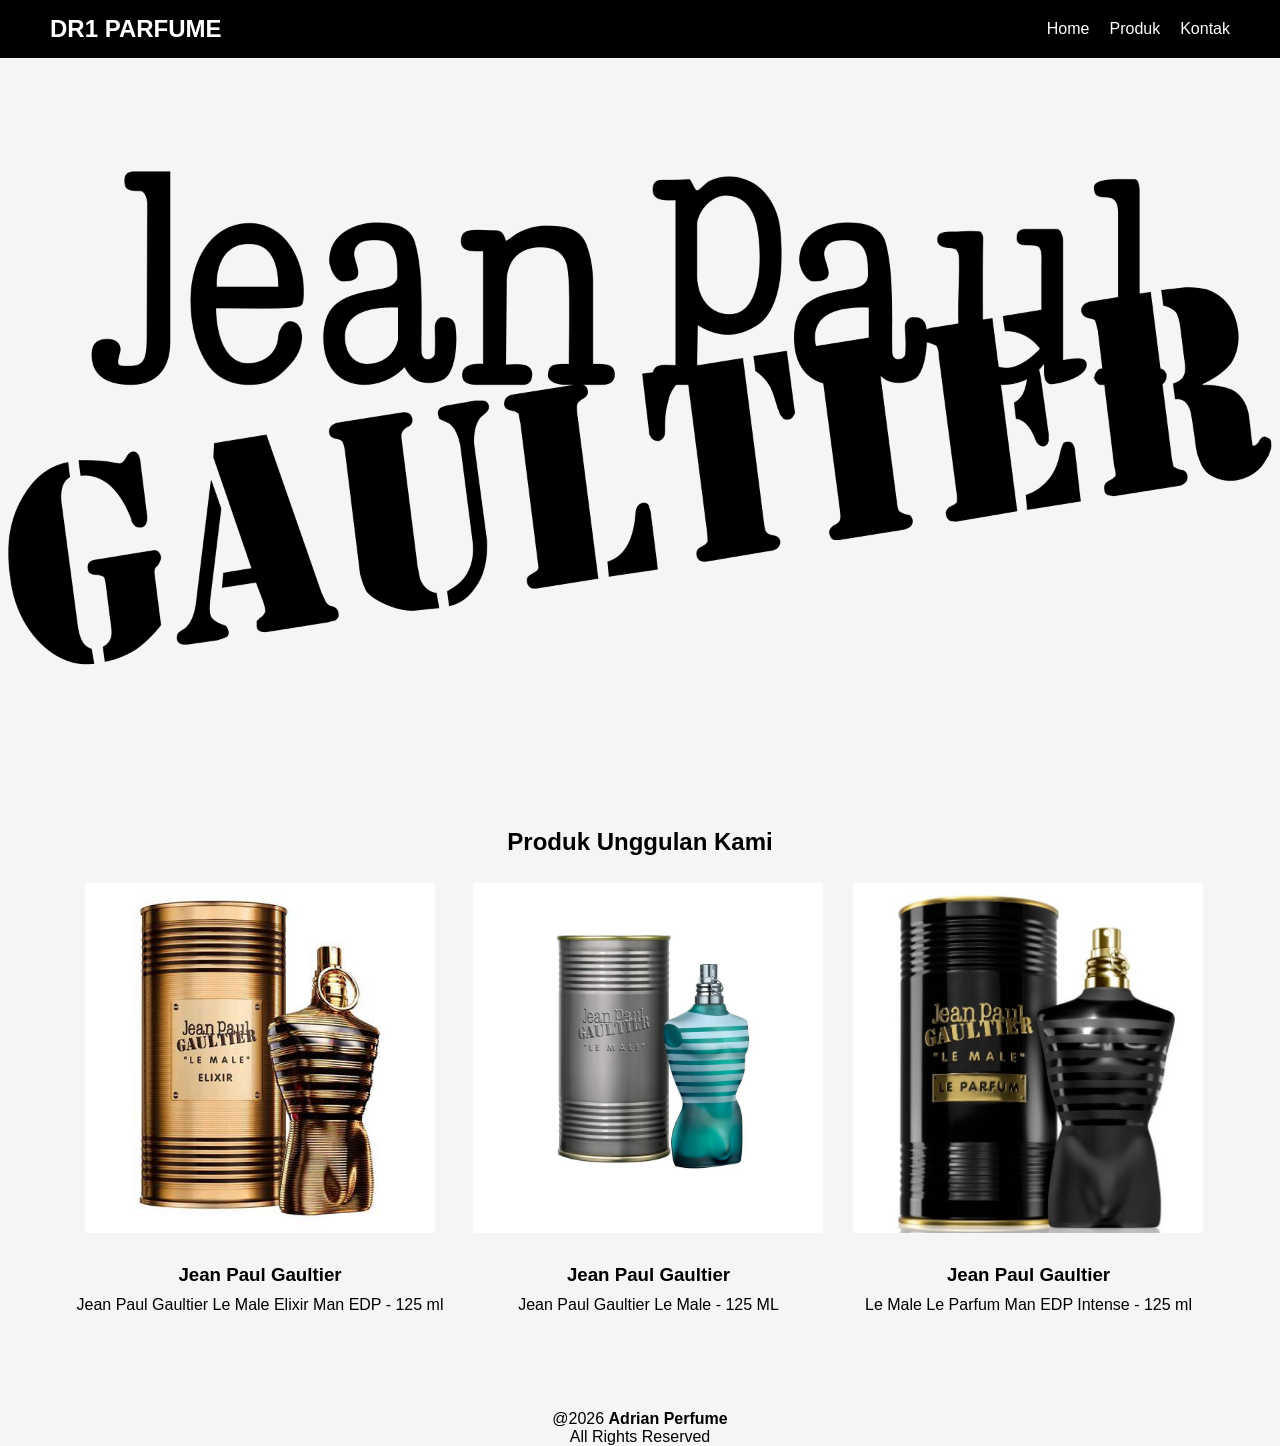
<file: index.HTML>
<!DOCTYPE html>
<html lang="id">
<head>
    <meta charset="UTF-8">
    <title>DR1 PARFUME</title>
    <link rel="stylesheet" href="style.css">
</head>
<body>

    <nav>
        <h1>DR1 PARFUME</h1>
        <ul>
            <li><a href="index.html">Home</a></li>
            <li><a href="Produk.html">Produk</a></li>
            <li><a href="kontak.html">Kontak</a></li>
        </ul>
    </nav>

    <section class="dr1an" id="home"></section>

    <section class="produk">
        <h2>Produk Unggulan Kami</h2>

        <div class="card-container">

            <div class="card" class="harga">
                <img src="assets/JPGPARFUME.jpeg" alt="Parfum 1">
                <h3>Jean Paul Gaultier</h3>
                <p>Jean Paul Gaultier Le Male Elixir Man EDP - 125 ml</p>
            </div>

            <div class="card" class="harga">
                <img src="assets/JPGPARFUME1.jpeg" alt="Parfum 2">
                <h3>Jean Paul Gaultier</h3>
                <p>Jean Paul Gaultier Le Male - 125 ML </p>
            </div>

            <div class="card" class="harga">
                <img src="assets/le male.jpeg" alt="Parfum 3">
                <h3>Jean Paul Gaultier</h3>
                <p>Le Male Le Parfum Man EDP Intense - 125 ml</p>
            </div>

        </div>
    </section>

    <footer class="footer"> 
        <p>@2026 <b>Adrian Perfume</b> <br>All Rights Reserved</p>
    </footer>

</body>
</html>
</file>
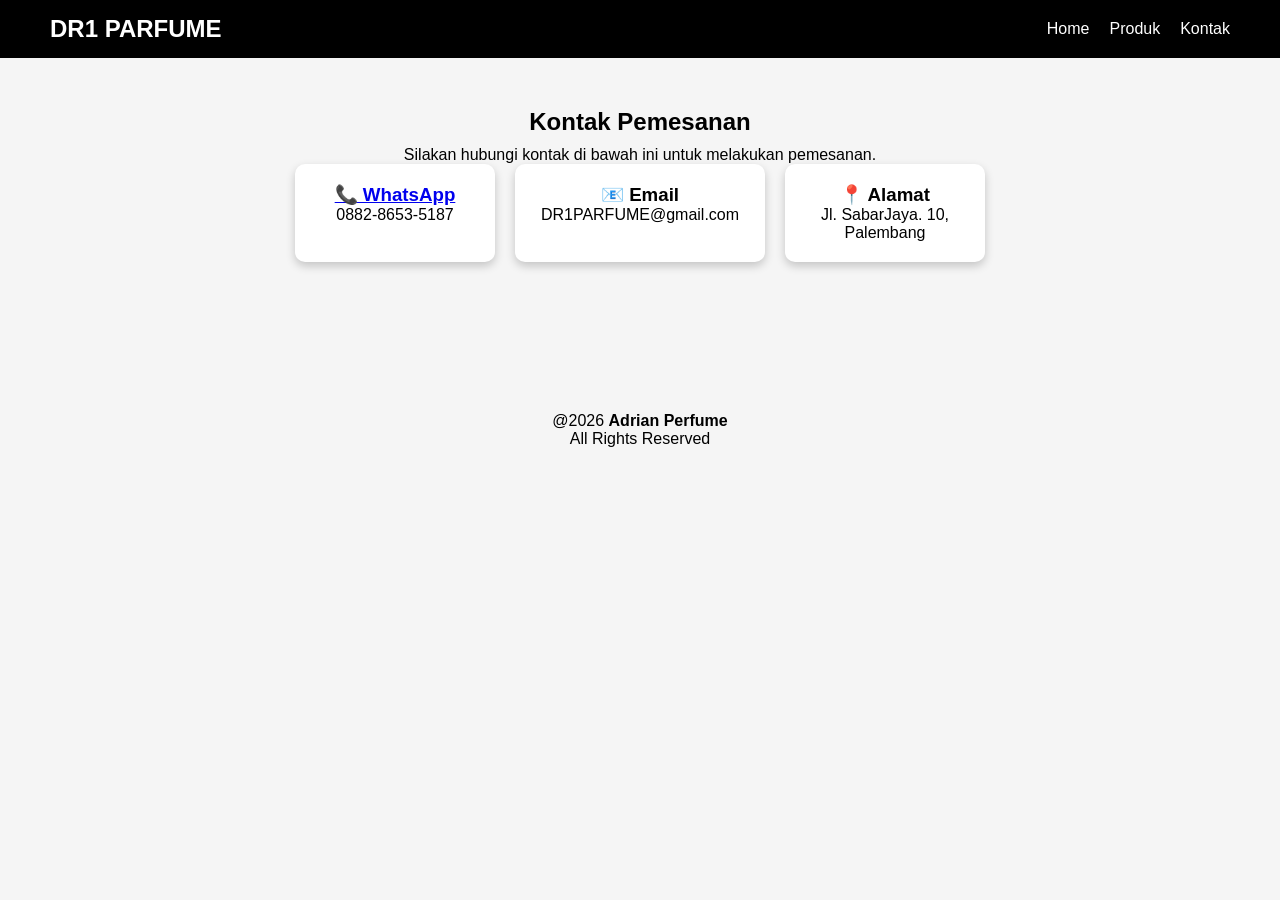
<file: kontak.html>
<!DOCTYPE html>
<html lang="id">
<head>
    <meta charset="UTF-8">
    <title>Kontak Pemesanan</title>
    <link rel="stylesheet" href="style.css">
</head>

<body>
    <nav>
        <h1>DR1 PARFUME</h1>
        <ul>
            <li><a href="index.HTML">Home</a></li>
            <li><a href="Produk.html">Produk</a></li>
            <li><a href="kontak.html">Kontak</a></li>
        </ul>
    </nav>

<section class="kontak">
    <h1>Kontak Pemesanan</h1>
    <p>Silakan hubungi kontak di bawah ini untuk melakukan pemesanan.</p>

    <div class="kontak-box">

        <div class="kontak1">
            <p><a href="https://wa.me/088286535187"><h3>📞 WhatsApp</h3></a></p>
            <p>0882-8653-5187</p>
        </div>

        <div class="kontak2">
            <h3>📧 Email</h3>
            <p>DR1PARFUME@gmail.com</p>
        </div>

        <div class="kontak1">
            <h3>📍 Alamat</h3>
            <p>Jl. SabarJaya. 10, Palembang</p>
        </div>

    </div>

</section>

<footer class="footer"> 
        <p>@2026 <b>Adrian Perfume</b> <br>All Rights Reserved</p>
    </footer>
    
</body>
</html>
</file>
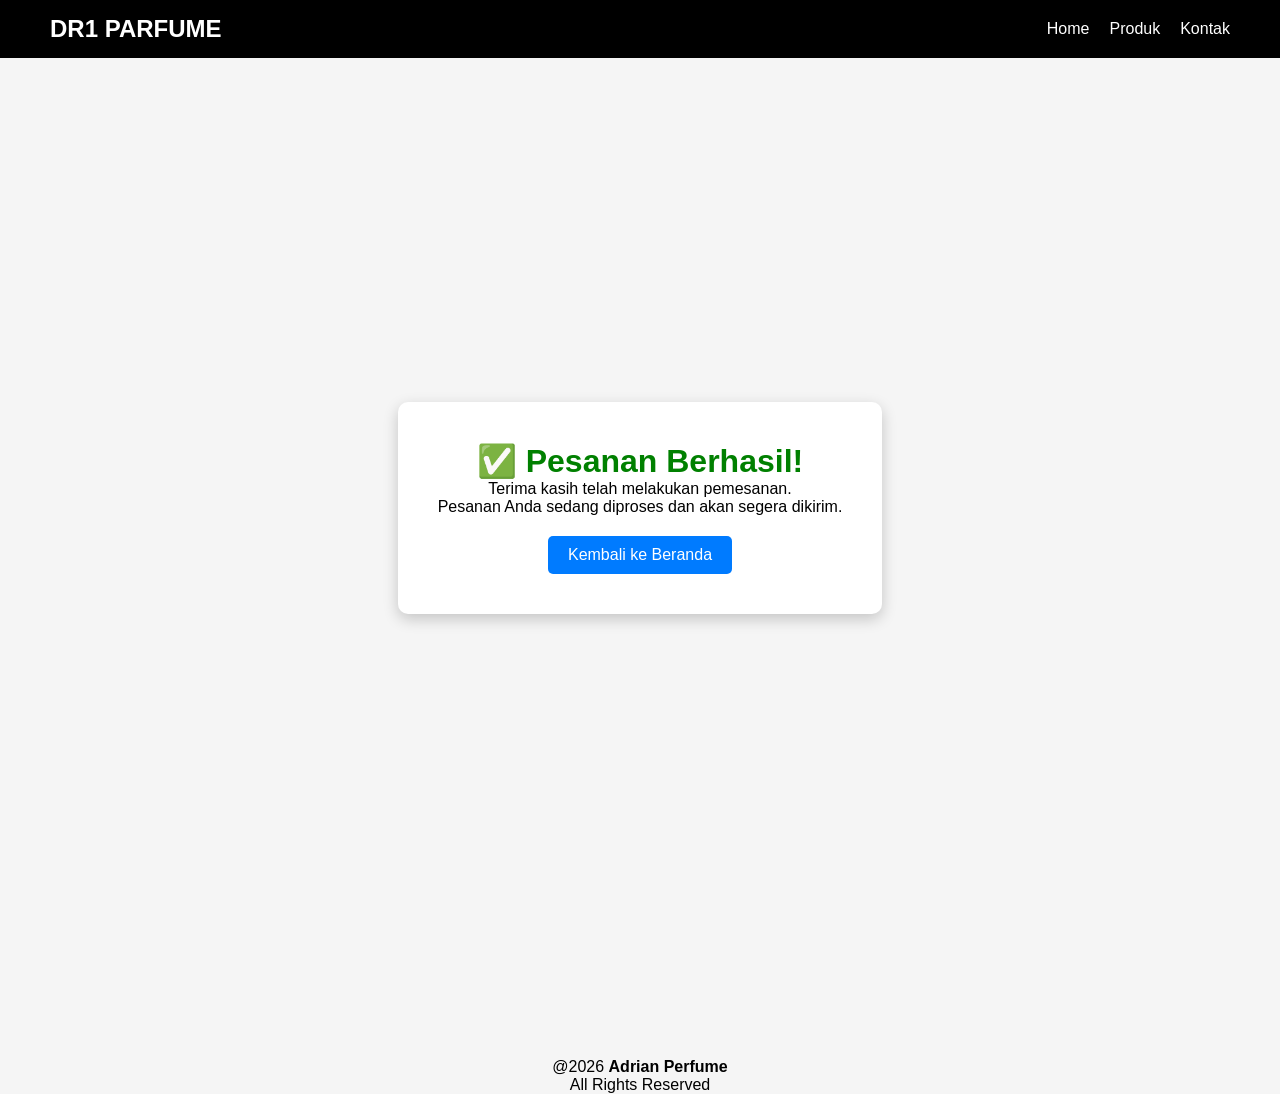
<file: pesan.html>
<!DOCTYPE html>
<html lang="en">
<head>
    <meta charset="UTF-8">
    <meta name="viewport" content="width=device-width, initial-scale=1.0">
    <title>PESANAN ANDA</title>
    <link rel="stylesheet" href="style.css">
</head>
<body>
    <nav>
        <h1>DR1 PARFUME</h1>
        <ul>
            <li><a href="index.HTML">Home</a></li>
            <li><a href="Produk.html">Produk</a></li>
            <li><a href="kontak.html">Kontak</a></li>
        </ul>
    </nav>

    <div class="container">
    <div class="box">
        <h1>✅ Pesanan Berhasil!</h1>
        <p>Terima kasih telah melakukan pemesanan.</p>
        <p>Pesanan Anda sedang diproses dan akan segera dikirim.</p>

        <a href="index.html" class="button">Kembali ke Beranda</a>
    </div>

</div>

<footer class="footer"> 
        <p>@2026 <b>Adrian Perfume</b> <br>All Rights Reserved</p>
    </footer>
    
</body>
</html>
</file>
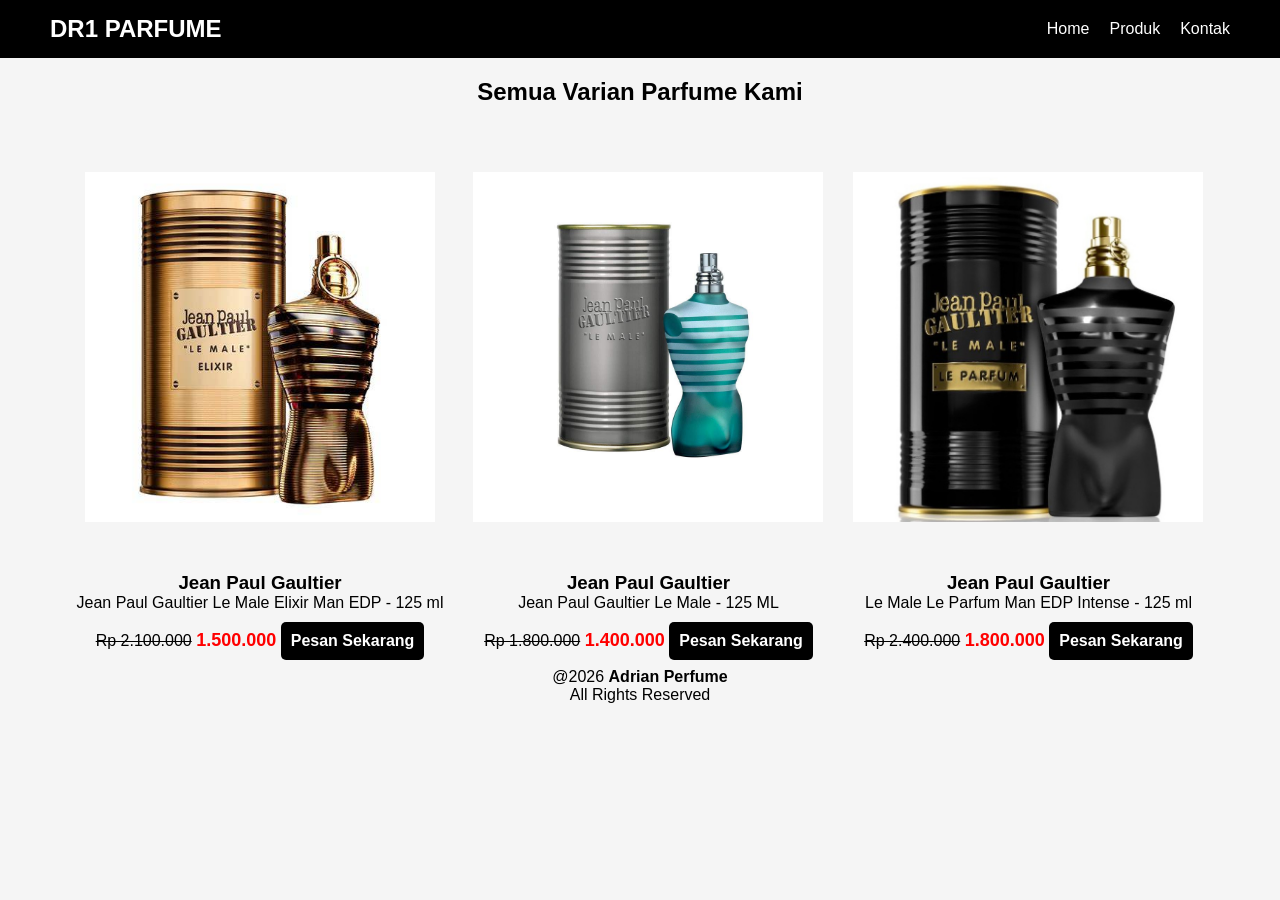
<file: Produk.html>
<!DOCTYPE html>
<html lang="en">
<head>
    <meta charset="UTF-8">
    <meta name="viewport" content="width=device-width, initial-scale=1.0">
    <title>Produk</title>
    <link rel="stylesheet" href="style.css">
</head>
<body>
    <nav>
        <h1>DR1 PARFUME</h1>
        <ul>
            <li><a href="index.HTML">Home</a></li>
            <li><a href="Produk.html">Produk</a></li>
            <li><a href="kontak.html">Kontak</a></li>
        </ul>
    </nav>

    <section class="produk1">
    <h1>Semua Varian Parfume Kami</h1>

    <div class="produk-container">

            <div class="produk1" class="harga1">
                <img src="assets/JPGPARFUME.jpeg" alt="Parfum 1">
                <h3>Jean Paul Gaultier</h3>
                <p>Jean Paul Gaultier Le Male Elixir Man EDP - 125 ml</p>
                <del>Rp 2.100.000</del>
                <span class="harga-baru">1.500.000</span>
                <a href="pesan.html" class="btn">Pesan Sekarang</a>
            </div>

            <div class="produk1" class="harga1">
                <img src="assets/JPGPARFUME1.jpeg" alt="Parfum 2">
                <h3>Jean Paul Gaultier</h3>
                <p>Jean Paul Gaultier Le Male - 125 ML </p>
                <del>Rp 1.800.000</del>
                <span class="harga-baru">1.400.000</span>
                <a href="pesan.html" class="btn">Pesan Sekarang</a>
            </div>

            <div class="produk1" class="harga1">
                <img src="assets/le male.jpeg" alt="Parfum 3">
                <h3>Jean Paul Gaultier</h3>
                <p>Le Male Le Parfum Man EDP Intense - 125 ml</p>
                <del>Rp 2.400.000</del>
                <span class="harga-baru">1.800.000</span>
                <a href="pesan.html" class="btn">Pesan Sekarang</a>
            </div>

         </div>
    </section>

    <footer class="footer1"> 
         <p>@2026 <b>Adrian Perfume</b> <br>All Rights Reserved</p>
    </footer>
</body>
</html>
</file>
<file: style.css>
* {
    margin: 0;
    padding: 0;
    box-sizing: border-box;
    font-family: Arial, sans-serif;
}

body {
    background-color: #f5f5f5;
    min-height: 100vh;
    display: flex;
    flex-direction: column;
}


nav {
    background: black;
    color: white;
    display: flex;
    justify-content: space-between;
    padding: 15px 50px;
    align-items: center;
}

nav ul {
    list-style: none;
    display: flex;
    gap: 20px;
}

nav a {
    color: white;
    text-decoration: none;
}


.dr1an {
    background: url('assets/Jean-Paul-Gaultier-Logo.png') no-repeat center;
    background-size: contain;
    height: 80vh;
    color: rgb(234, 255, 0);
    display: flex;
    flex-direction: column;
    justify-content: center;
    align-items: center;
    text-align: center;
}

.btn {
    background: rgb(0, 0, 0);
    padding: 10px;
    text-decoration: none;
    color: rgb(255, 255, 255);
    border-radius: 5px;
    font-weight: bold;
    display: inline-block;
    margin-top: 10px;
}


.produk {
    padding: 50px;
    text-align: center;
    flex: 1;
}

.card img {
    width: 350px;
    height: 100%;
    object-fit:contain ;
    border-radius: 10px;
}

.card-container{
    display: flex;
    justify-content: center;
    gap: 30px;
    flex-wrap: wrap;
}

.card button{
    text-size-adjust: initial;
}

footer {
    text-align: center;
    margin-top: 100px;
}

.harga {
    color: gray;
    margin-right: 10px;
    margin-top: 10px;
}

.harga-baru{
    color: red;
    font-weight: bold;
    font-size: 18px;
    margin-top: 10px;
}

.produk-container{
    display: flex;
    justify-content: center;
    gap: 30px;
    flex-wrap: wrap;
}

.produk1 img {
    width: 350px;
    height: 100%;
    object-fit:contain ;
    border-radius: 10px;
}

.produk1 {
    text-align: center;
    margin-top: 20px;
}

.footer1 {
    text-align: center;
    margin-top: 100px;
}

.harga1 del{
    color: gray;
    margin-right: 10px;
    margin-top: 10px;
}

.harga-baru1 {
    color: red;
    font-weight: bold;
    font-size: 18px;
    margin-top: 10px;
}

.container{
    display:flex;
    justify-content:center;
    align-items:center;
    height:100vh;
}

.box{
    background:white;
    padding:40px;
    text-align:center;
    border-radius:10px;
    box-shadow:0 5px 15px rgba(0,0,0,0.2);
}

.box h1{
    color:green;
}

.box p{
    font-size:16px;
}

.button{
    display:inline-block;
    margin-top:20px;
    padding:10px 20px;
    background-color:#007BFF;
    color:white;
    text-decoration:none;
    border-radius:5px;
}

.button:hover{
    background-color:#0056b3;
}

.kontak{
    text-align:center;
    padding:50px;
}

.kontak h1{
    margin-bottom:10px;
}

.kontak-box{
    display:flex;
    justify-content:center;
    gap:20px;
    
}

.kontak1{
    background:white;
    padding:20px;
    width:200px;
    border-radius:10px;
    box-shadow:0 4px 10px rgba(0,0,0,0.2);
}

.kontak2{
    background:white;
    padding:20px;
    width: 250px;
    border-radius:10px;
    box-shadow:0 4px 10px rgba(0,0,0,0.2);
}

.card h3{
    margin-bottom:10px;
}
</file>
